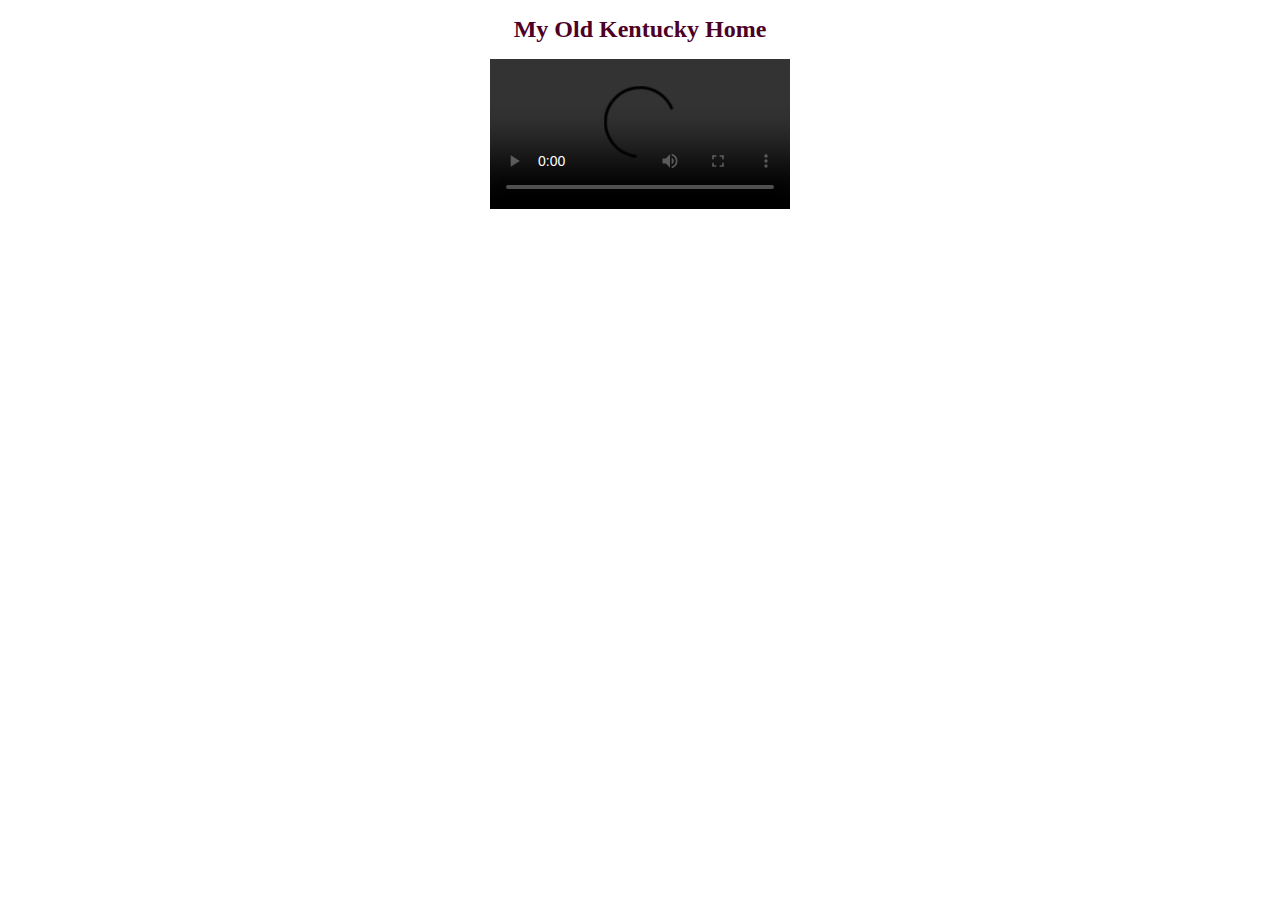
<file: my_old_kentucky_home/index.html>
<!DOCTYPE html>
<html>
<head>
<meta charset="utf-8" />
<title>My Old Kentucky Home</title>
<link rel="stylesheet" href="style.css" type="text/css" />
</head>

<body>

<h1 id="title">My Old Kentucky Home</h1>

<video src="https://www.cs.tufts.edu/comp/20/my_old_kentucky_home.mp4" id="music_video" controls></video>
<div id="lyrics"></div>

<script>
    //create elements in javascript to represent the music video and lyrics
    var music_video = document.getElementById("music_video");
    var lyrics = document.getElementById("lyrics");

    //add event listener to keep track of video time
    music_video.addEventListener("timeupdate", function(){
        
        //if/else if/else statements check timeframe and insert corresponding lyric   
        if (music_video.currentTime > 7 && music_video.currentTime < 14) {
            //.innerHTML apend used to directly modify the html for id "lyrics"
            lyrics.innerHTML = "<p>The sun shines bright in my old Kentucky home,</p>";
        }
        else if (music_video.currentTime > 13 && music_video.currentTime < 16) {
            lyrics.innerHTML = '<p>Tis summer,<img class="image" src="olaf_summer.jpg" alt="summer_img"/></p>';
        }
        else if (music_video.currentTime > 15 && music_video.currentTime < 21) {
            lyrics.innerHTML = "<p>the people are gay;</p>";
        }
        else if (music_video.currentTime > 20 && music_video.currentTime < 27) {
            lyrics.innerHTML = "<p>The corn-top's ripe and the meadow's in the bloom</p>";
        }
        else if (music_video.currentTime > 26 && music_video.currentTime < 35) {
            lyrics.innerHTML = "<p>While the birds make music all the day.</p>";
        }
        else if (music_video.currentTime > 34 && music_video.currentTime < 41) {
            lyrics.innerHTML = "<p>The young folks roll on the little cabin floor,";
        }
        else if (music_video.currentTime > 40 && music_video.currentTime < 48) {
            lyrics.innerHTML = "<p>All merry, all happy and bright;</p>";
        }
        else if (music_video.currentTime > 47 && music_video.currentTime < 55) {
            lyrics.innerHTML = "<p>By 'n' by hard times comes a knocking at the door,</p>";
        }
        else if (music_video.currentTime > 54 && music_video.currentTime < 59) {
            lyrics.innerHTML = "<p>Then My Old Kentucky Home, </p>";
        }
        else if (music_video.currentTime > 58 && music_video.currentTime < 63) {
            lyrics.innerHTML = '<p>goodnight!<img class="image" src="goodnight_corgi.jpg" alt="dog_sleep"/></p>';
        }
        else if (music_video.currentTime > 62 && music_video.currentTime < 69) {
            lyrics.innerHTML = "<p>Chorus: Weep no more, my lady</p>";
        }
        else if (music_video.currentTime > 68 && music_video.currentTime < 76) {
            lyrics.innerHTML = "<p>Oh weep no more, today;</p>";  
        }
        else if (music_video.currentTime > 75 && music_video.currentTime < 79) {
            lyrics.innerHTML = "<p>We will sing one song</p>";  
        }
        else if (music_video.currentTime > 78 && music_video.currentTime < 83) {
            lyrics.innerHTML = "<p>For My Old Kentucky Home</p>";  
        }
        else if (music_video.currentTime > 82 && music_video.currentTime < 94) {
            lyrics.innerHTML = "<p>For My Old Kentucky Home, far away.</p>";  
        }
        else if (music_video.currentTime > 94) {
            lyrics.innerHTML = "<p>The End.</p>"; 
        }
        else {
            lyrics.innterHTML = "";
        }
    })
</script>
</body>
</html>
</file>
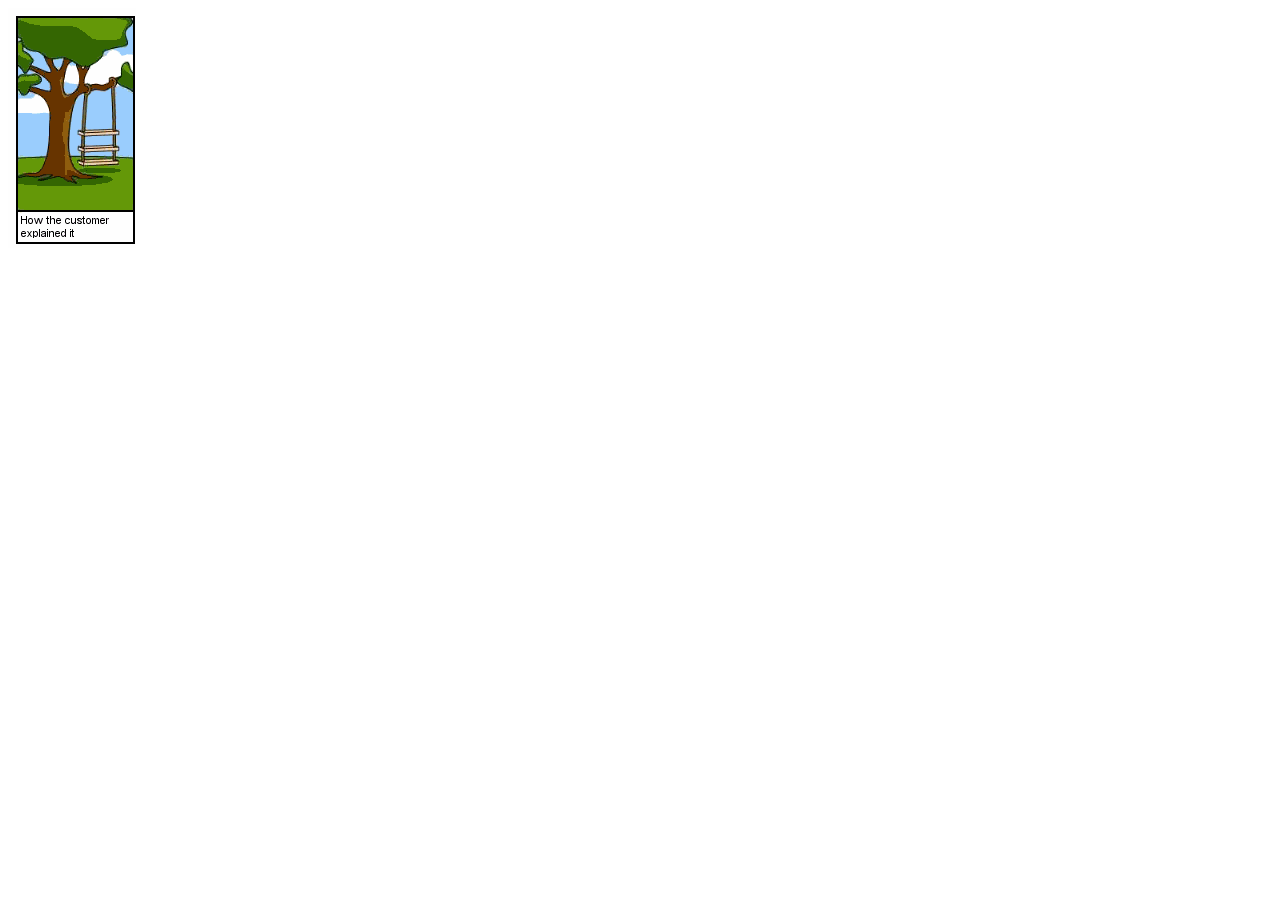
<file: responsive/index.html>
<!DOCTYPE HTML>

<html>

<head>
  <title>Software Development</title>
  <link rel="stylesheet" href="responsive.css"/>
  <meta charset="utf-8" />
</head>

<body>
  <div class="software"></div>
</body>
</html>
</file>
<file: my_old_kentucky_home/style.css>
#title {
    font-family: Georgia, 'Times New Roman', Times, serif;
    font-size: 24px;
    color: #4d0026;
    text-align: center;
}

#lyrics {
    font-family: 'Times New Roman', Times, serif;
    font-size: 16px;
    text-align: center;
}

#music_video {
    display: block;
    margin: 0 auto;
}

.image {
    display: block;
    margin: 0 auto;
    height: 250px;
    width: 350px;
}
</file>
<file: responsive/responsive.css>
/*display top left image*/
@media only screen 
    and (min-width: 1201px){    /*ensures minimum >1200px not >=1200px*/
        div.software{ 
            width: 128px;   /*640px/5 images*/
            height: 240px;  /*480px/2 images*/
            background: url(software.png) 0px 0px;
        }
    }

/*display second image top row*/
@media only screen 
    and (min-width: 1101px)     
    and (max-width: 1200px){
        div.software{ 
            width: 128px; 
            height: 240px;
            background: url(software.png) -128px 0px;
        }
}

/*display third image top row*/
@media only screen 
    and (min-width: 1001px)
    and (max-width: 1100px){
        div.software{ 
            width: 128px; 
            height: 240px;
            background: url(software.png) -256px 0px;
        }
}

/*display fourth image top row*/
@media only screen 
    and (min-width: 901px)
    and (max-width: 1000px){
        div.software{ 
            width: 128px; 
            height: 240px;
            background: url(software.png) -384px 0px;
        }
}

/*display fifth image top row*/
@media only screen 
    and (min-width: 801px)
    and (max-width: 900px){
        div.software{ 
            width: 128px; 
            height: 240px;
            background: url(software.png) -512px 0px;
        }
}

/*display first image start at the left in bottom row*/
@media only screen 
    and (min-width: 701px)
    and (max-width: 800px){
        div.software{ 
            width: 128px; 
            height: 240px;
            background: url(software.png) 0px 240px;
        }
}

/*display second image bottom row*/
@media only screen 
    and (min-width: 601px)
    and (max-width: 700px){
        div.software{ 
            width: 128px; 
            height: 240px;
            background: url(software.png) -128px 240px;
        }
}

/*display third image bottom row*/
@media only screen 
    and (min-width: 501px)
    and (max-width: 600px){
        div.software{ 
            width: 128px; 
            height: 240px;
            background: url(software.png) -256px 240px;
        }
}

/*display fourth image bottom row*/
@media only screen 
    and (min-width: 401px)
    and (max-width: 500px){
       div.software{ 
            width: 128px; 
            height: 240px;
            background: url(software.png) -384px 240px;
        }
}

/*display fifth image bottom row*/
@media only screen 
    and (max-width: 400px){    
       div.software{ 
            width: 128px; 
            height: 240px;
            background: url(software.png) -512px 240px;
        }
}
</file>
